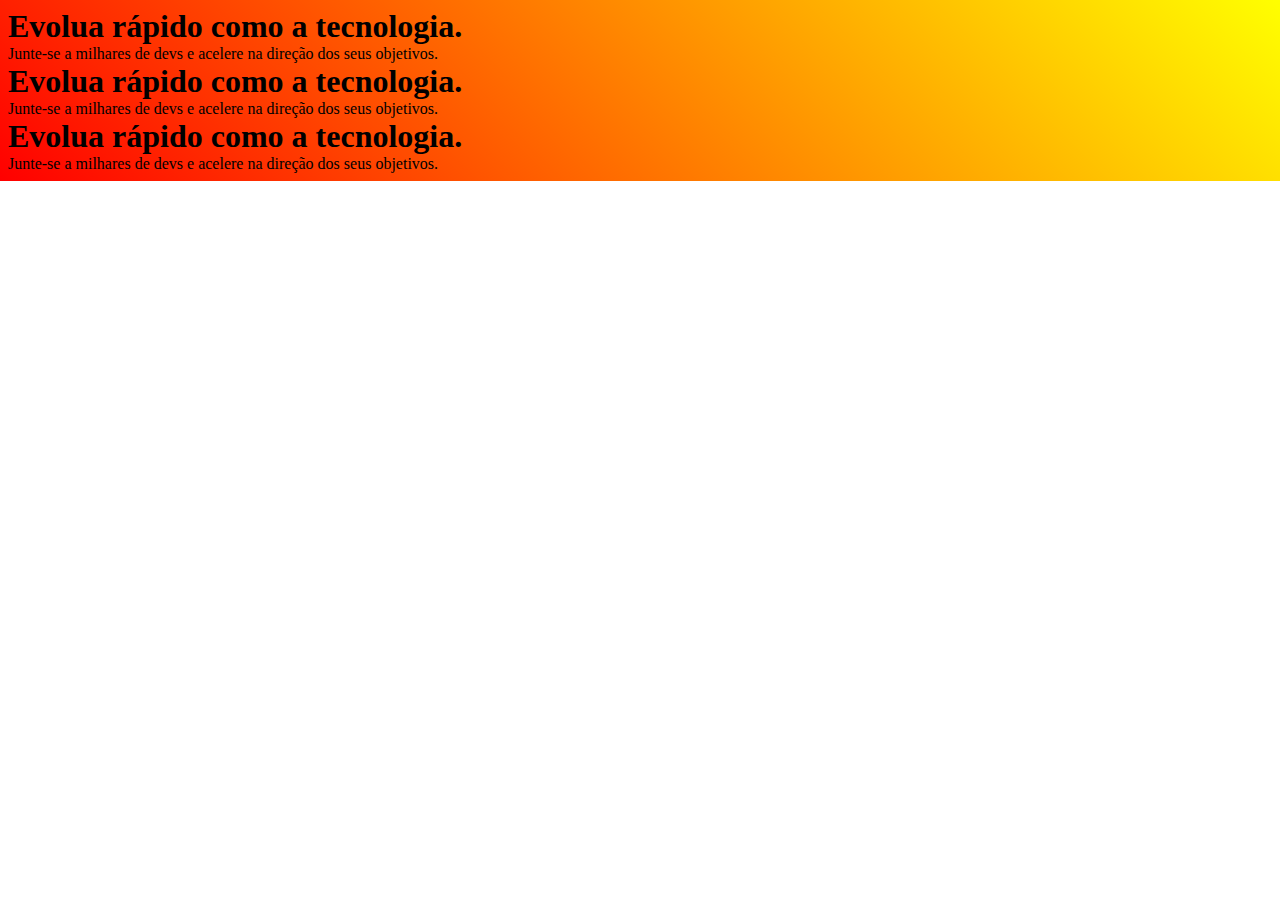
<file: background/index.html>
<!DOCTYPE html>
<html lang="en">
<head>
    <meta charset="UTF-8">
    <meta http-equiv="X-UA-Compatible" content="IE=edge">
    <meta name="viewport" content="width=device-width, initial-scale=1.0">
    <link rel="stylesheet" href="style.css">
    <title>Background</title>
</head>
<body>
    <header></header>
    <main>
        <h1>Evolua rápido como a tecnologia.</h1>
        <p>Junte-se a milhares de devs e acelere na direção dos seus objetivos.</p>
        <h1>Evolua rápido como a tecnologia.</h1>
        <p>Junte-se a milhares de devs e acelere na direção dos seus objetivos.</p>
        <h1>Evolua rápido como a tecnologia.</h1>
        <p>Junte-se a milhares de devs e acelere na direção dos seus objetivos.</p>
    </main>
</body>
</html>
</file>
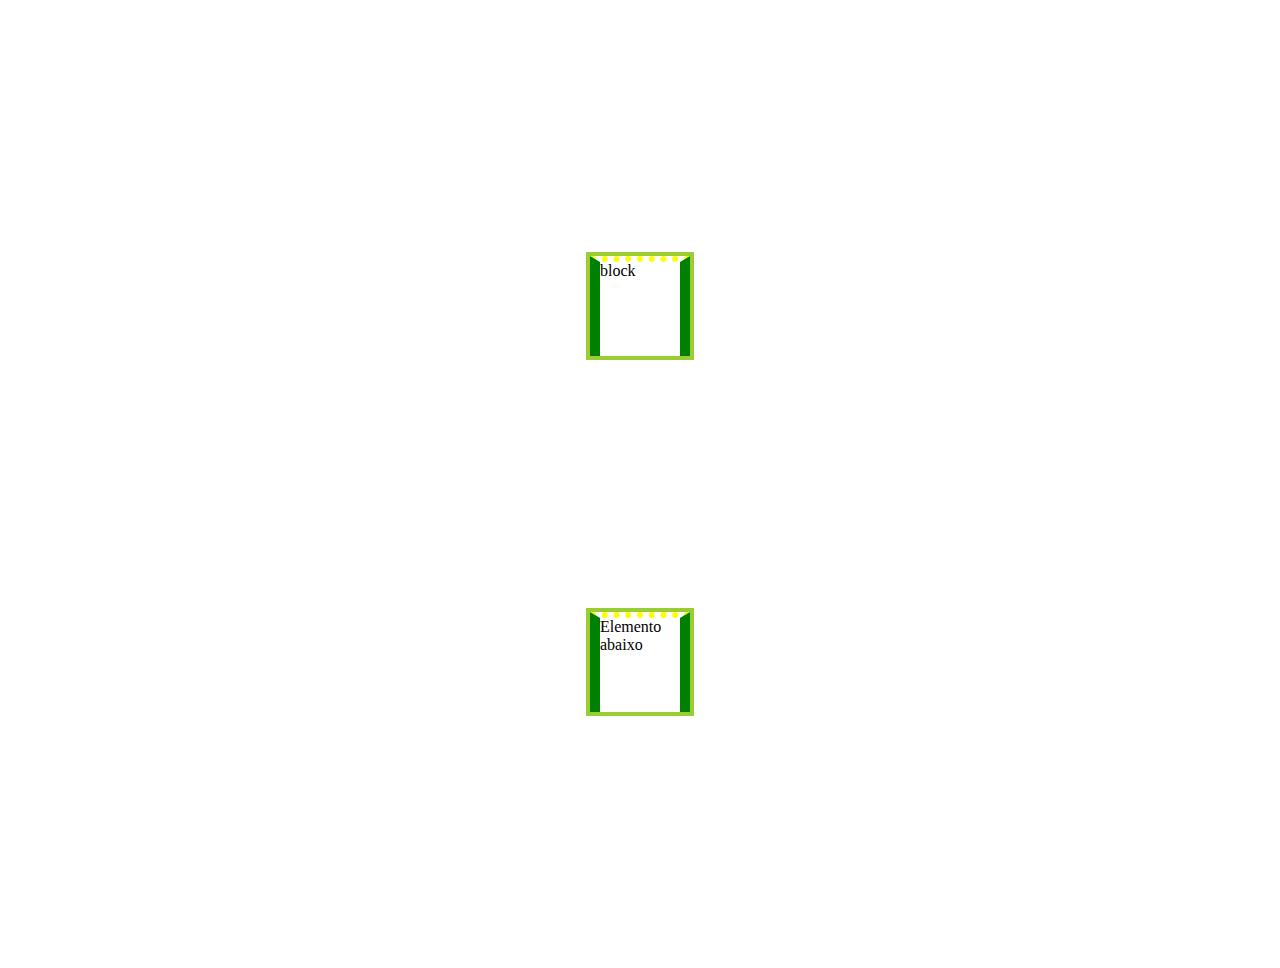
<file: box-model/index.html>
<!DOCTYPE html>
<html lang="en">
<head>
    <meta charset="UTF-8">
    <meta http-equiv="X-UA-Compatible" content="IE=edge">
    <meta name="viewport" content="width=device-width, initial-scale=1.0">
    <link rel="stylesheet" href="style.css">
    <title>Uma caixa dentro da outra</title>
</head>
<body>
    <div>block</div>
    <section>
        Elemento abaixo
    </section>
</body>
</html>
</file>
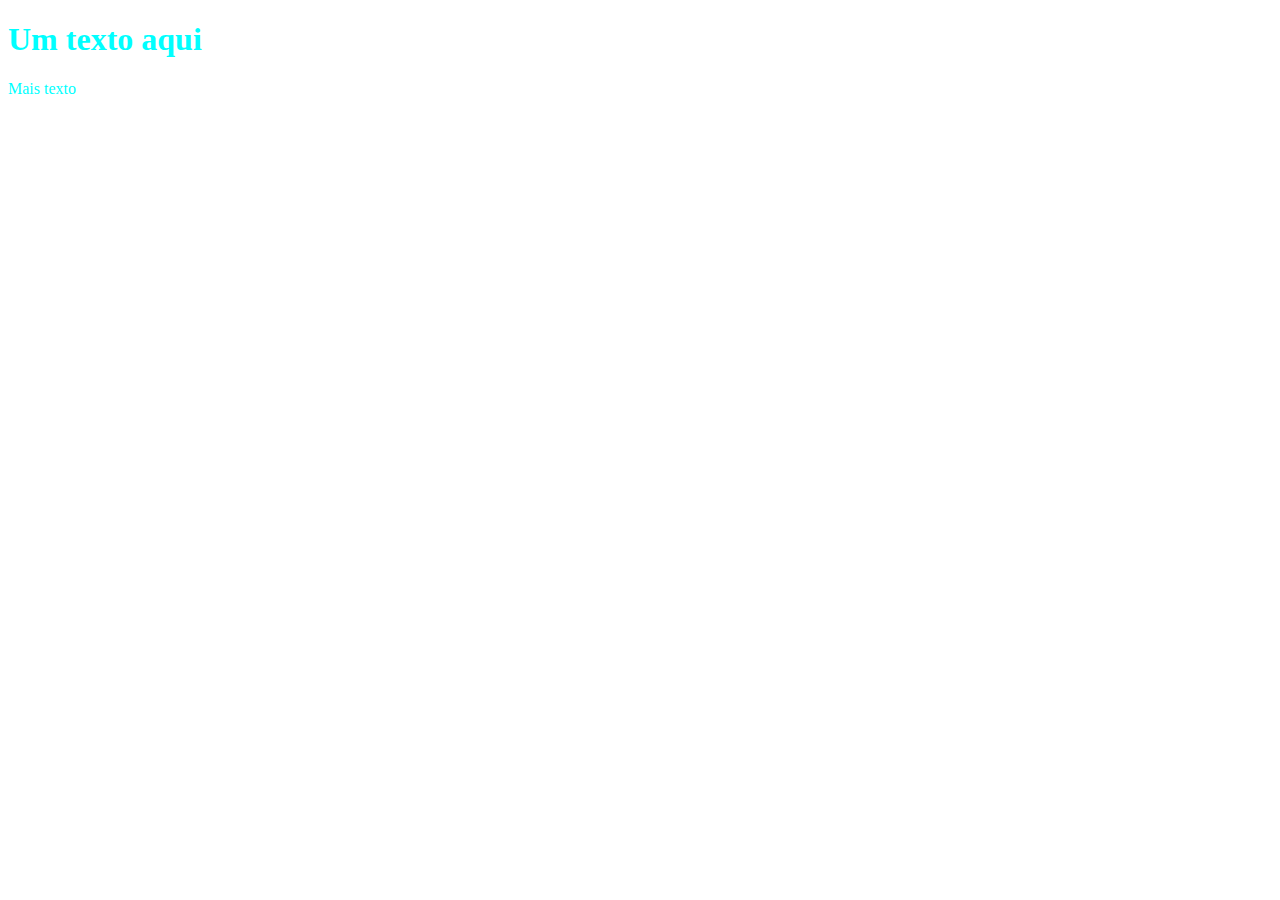
<file: cores/index.html>
<!DOCTYPE html>
<html lang="en">
<head>
    <meta charset="UTF-8">
    <meta http-equiv="X-UA-Compatible" content="IE=edge">
    <meta name="viewport" content="width=device-width, initial-scale=1.0">
    <link rel="stylesheet" href="style.css">
    <title>Cores</title>
</head>
<body>
    <div>
        <h1>Um texto aqui</h1>
        <p>Mais texto</p>
    </div>
</body>
</html>
</file>
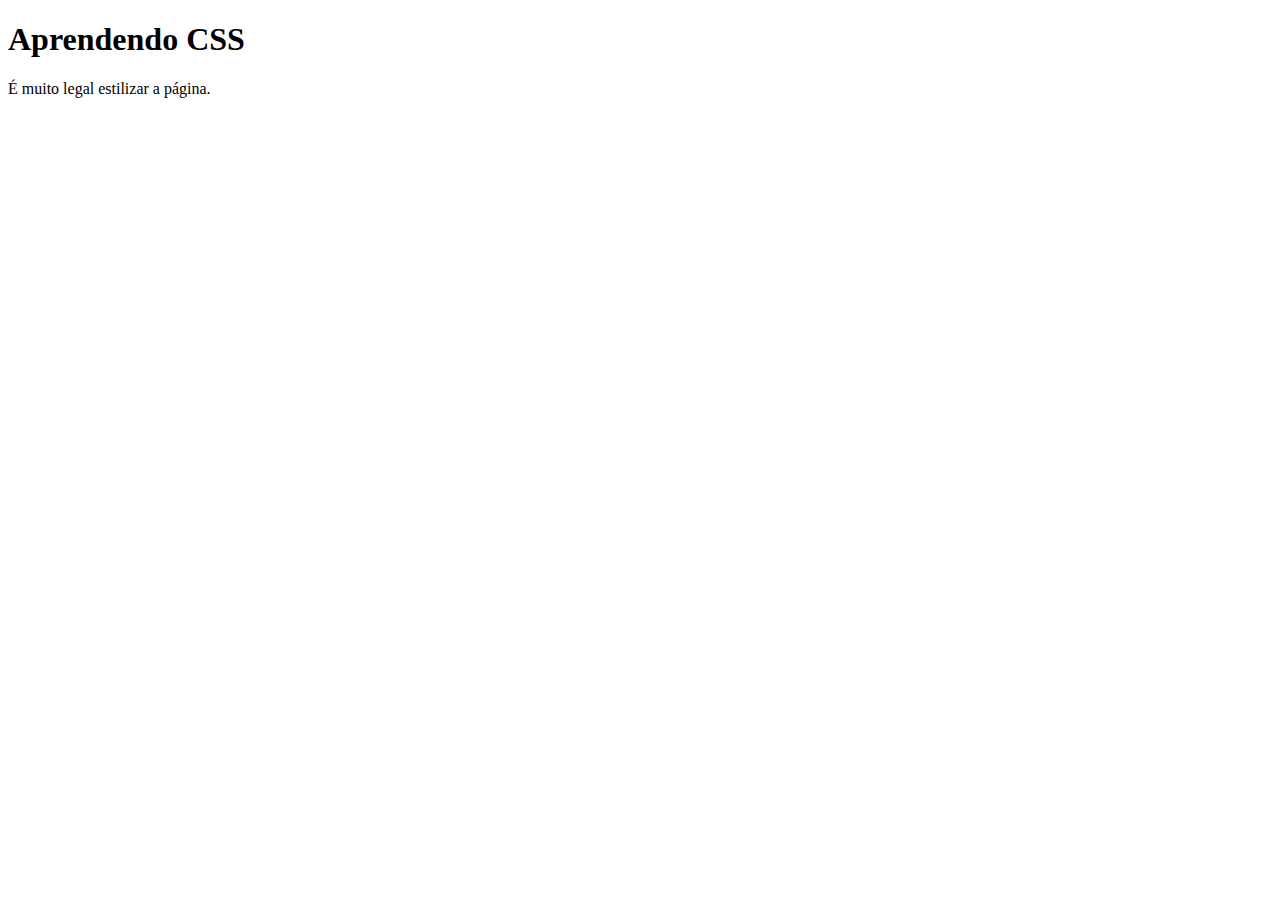
<file: guia-estelar-css/index.html>
<!DOCTYPE html>
<html lang="en">
<head>
    <meta charset="UTF-8">
    <meta http-equiv="X-UA-Compatible" content="IE=edge">
    <meta name="viewport" content="width=device-width, initial-scale=1.0">
    <link rel="stylesheet" href="style.css">
    <title>Document</title>
</head>
<body>
    <h1>Aprendendo CSS</h1>
    <p>É muito legal estilizar a página.</p>
</body>
</html>
</file>
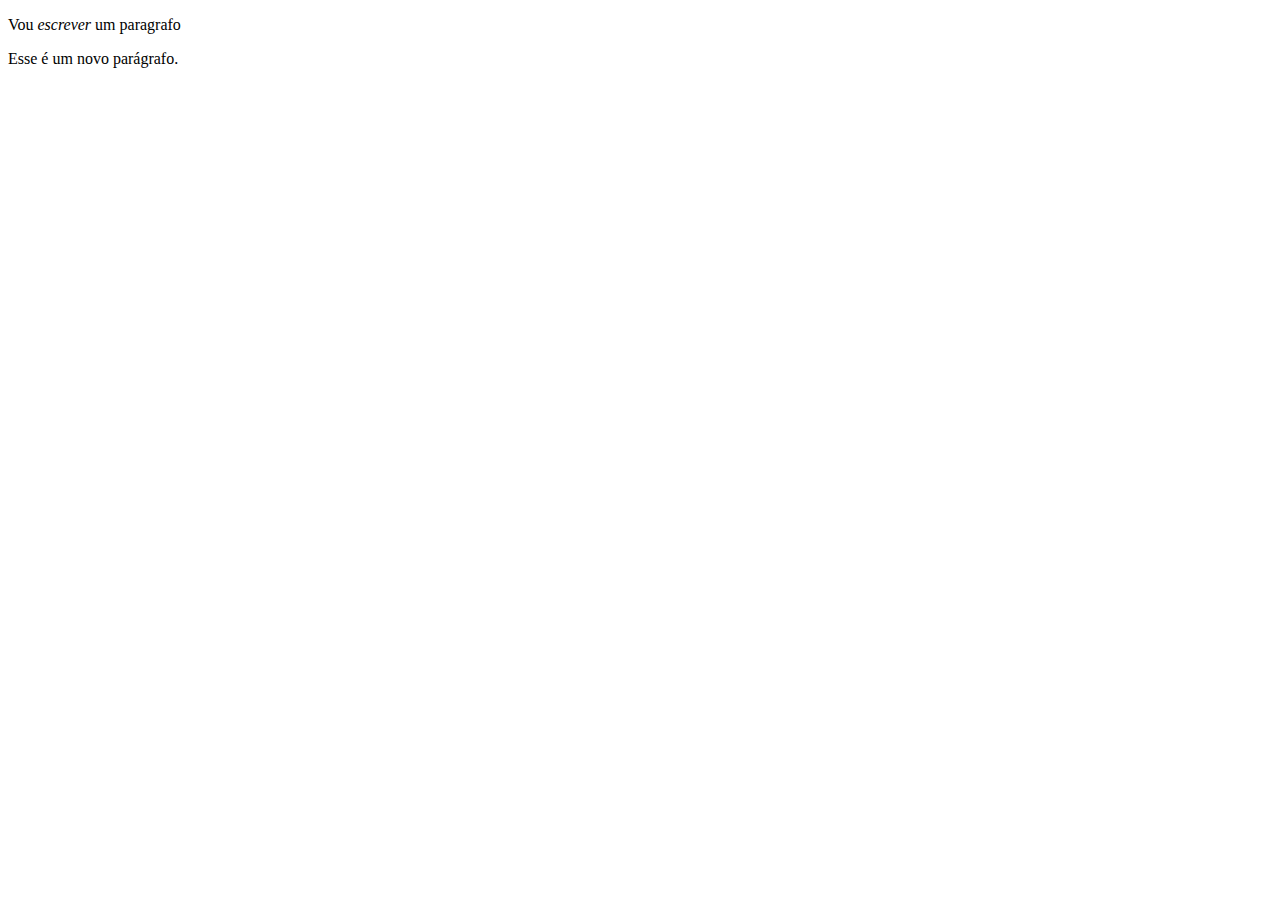
<file: guia-estelar-html/index.html>
<!DOCTYPE html>
<html lang="en">
<head>
    <meta charset="UTF-8">
    <meta http-equiv="X-UA-Compatible" content="IE=edge">
    <meta name="viewport" content="width=device-width, initial-scale=1.0">
    <title>Document</title>
</head>
<body>
    <!--
        Alinhamento de tags

        - fluxo
        - hierarquia
        - posicionamento de elementos
    -->
    <div>
        <p>Vou <em>escrever</em> um paragrafo</em></p>
        <p>Esse é um novo parágrafo.</p>
    </div>
</body>
</html>
</file>
<file: background/style.css>
* {margin: 0;}

/* header {
    height: 400px;
    border: 5px dashed red;
    background-color: aqua;
    padding: 16px;
    
} */

main {
    padding: 8px;
    background: linear-gradient(45deg, red, yellow);
}
</file>
<file: box-model/style.css>
* {
    margin: 0;
}

div, section {
    width: 100px;
    height: 100px;
    margin: 20% auto;
    /* border-top: red solid 1em; */
    border: 10px solid green;
    box-sizing: border-box;
    border-top: dotted yellow 6px;
    border-bottom: none;
    outline: yellowgreen 4px solid;
}
</file>
<file: cores/style.css>
div {
    color: hsl(180, 100%, 50%);
}

h1 {
    color: inherit;
}
</file>
<file: guia-estelar-css/style.css>
/* 
    # Vendor Prefixes
        Permite que browsers adicione `features` a fim de colocar
        em uso alguma novidade que vemos no CSS

    # Exemplo 
        p { 
            -webkit-background-clip: text;  Chrome, Safari, iOS e Android
            -moz-background-clip: text;     Mozilla
            -ms-background-clip: text;      Internet Explore
            -o-background-clip: text;       Opera
        }

    https://ireade.github.io/which-vendor-prefix

    https://caniuse.com

*/
</file>
